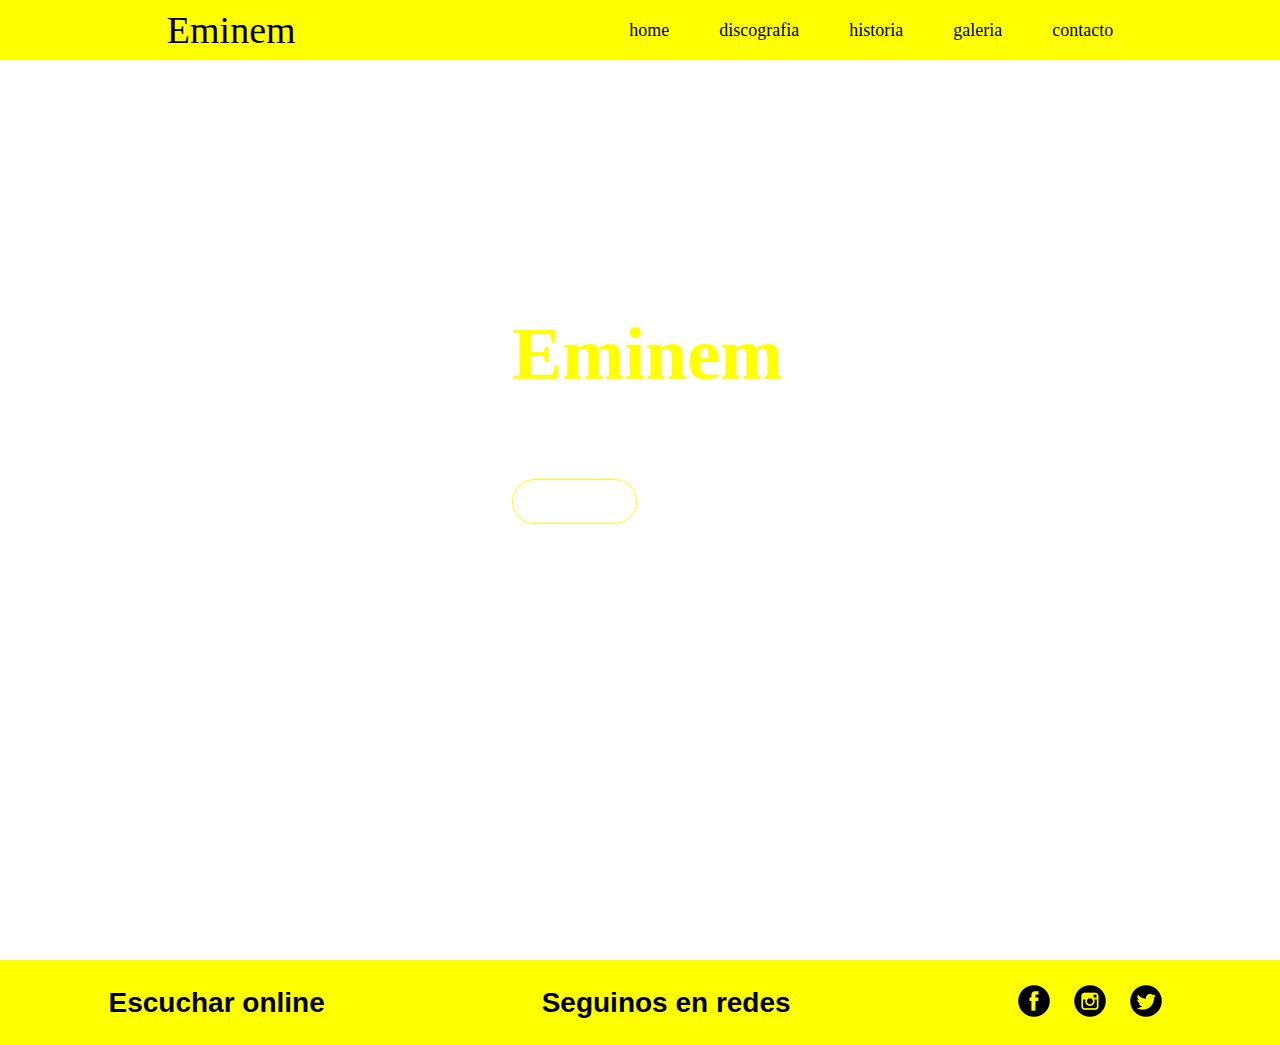
<file: index.html>
<!DOCTYPE html>
<html lang="en">
<head>
    <meta charset="UTF-8">
    <meta http-equiv="X-UA-Compatible" content="IE=edge">
    <meta name="viewport" content="width=device-width, initial-scale=1.0">
    <title>Document</title>
    <link rel="stylesheet" href="assets/css/style.css">
</head>
<body>
    <header>
    <nav>
      <a href="index.html" class="logo">Eminem</a>
      <ul>
         <li> <a href="index.html">home</a></li>
         <li> <a href="./assets/views/discografia.html">discografia</a></li>
         <li> <a href="./assets/views/historia.html">historia</a></li>
         <li> <a href="./assets/views/galeria.html">galeria</a></li>
         <li> <a href="./assets/views/contacto.html">contacto</a></li>
      </ul>
    </nav>
    
    </header>

        <main class="eminem">
            <div class="contenido__info">
                <h3>artist</h3>
                <h1>Eminem</h1>
                <p>"Si tuvieses una oportunidad para conseguir 
                    todo lo que siempre haz querido, en un  momento"
                    ¿Lo aprovecharias o lo dejarias pasar?
                    </p>
                    <button class="boton"><a href="assets/views/historia.html" class="buton">Leer mas</a>  </button>
             
                </div>

            </main>
           
           
           <footer class="footer">
            <h2>Escuchar online</h2>
            <h2>Seguinos en redes</h2>
            <picture>
                <img src="assets/images/social_facebook_fb_35.png" alt="facebook">
                <img src="assets/images/social_instagram_3.png" alt="instagram">
                <img src="assets/images/social_Twitter_38.png" alt="twitter">
            </picture>
           
               
        </footer>
        
   
</body>
</html>
</file>
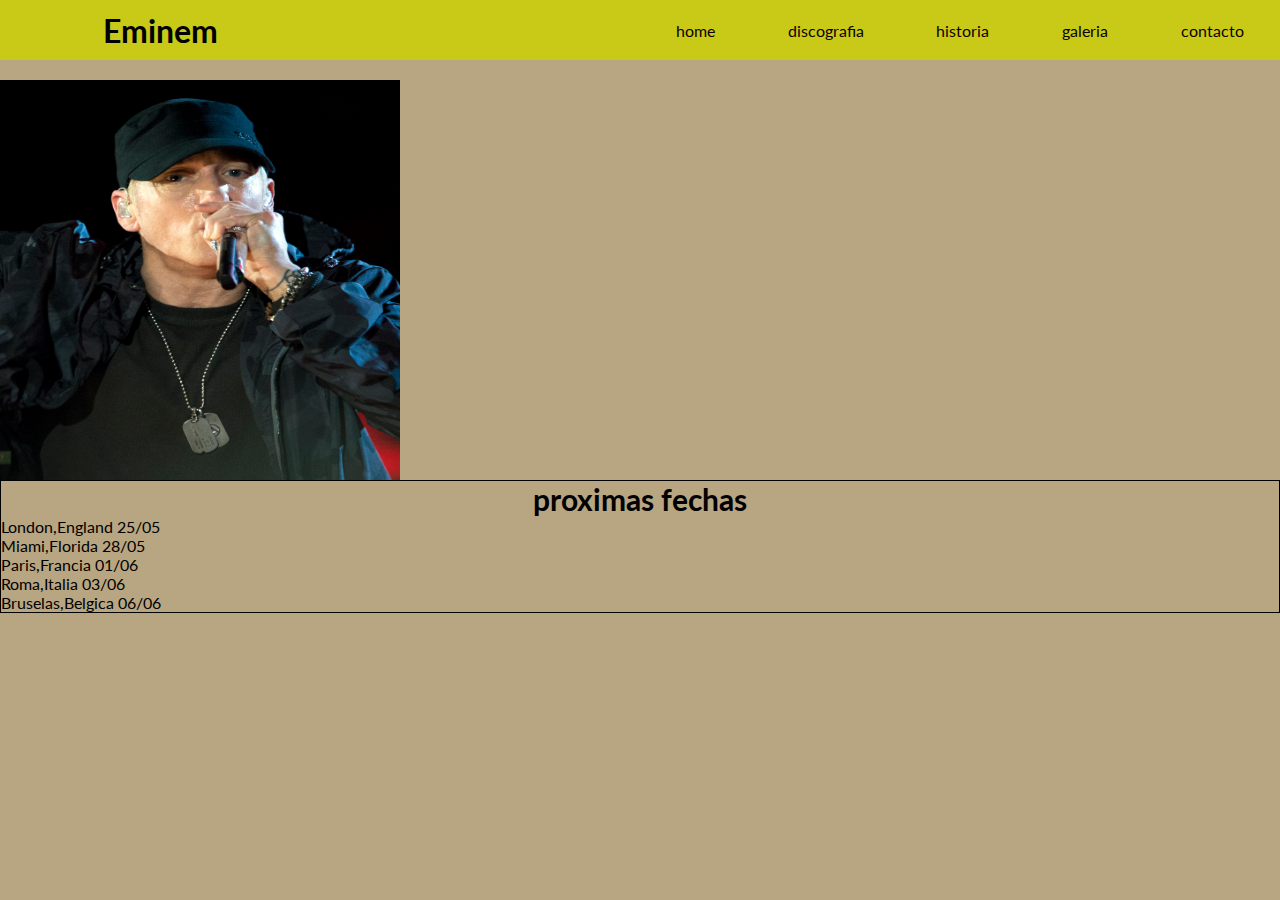
<file: proyecto/index.html>
<!DOCTYPE html>
<html lang="en">
<head>
    <meta charset="UTF-8">
    <meta http-equiv="X-UA-Compatible" content="IE=edge">
    <meta name="viewport" content="width=device-width, initial-scale=1.0">
    <title>eminem</title>
   <link rel="stylesheet" href="css/style.css">
   <link rel="preconnect" href="https://fonts.googleapis.com">
<link rel="preconnect" href="https://fonts.gstatic.com" crossorigin>
<link href="https://fonts.googleapis.com/css2?family=Lato:wght@300&display=swap" rel="stylesheet">

</head>


<body>
    
    <header>
        <nav class="navbar">
            <h1 class="tituloeminem">Eminem</h1>
            <ul class="menu">
               <li> <a href="index.html">home</a></li>
               <li> <a href="html/discografia.html">discografia</a></li>
                <li> <a href="html/historia.html">historia</a></li>
                <li> <a href="html/galeria.html">galeria</a></li>
                <li> <a href="html/contacto.html">contacto</a></li>
                
            </ul>
        </nav>
    </header>
<main>
    <div class="contenedor-foto">
         <img src="fotos/Eminem_-_Concert_for_Valor_in_Washington,_D.C._Nov._11,_2014_(2)_(cropped).jpg" alt="">
    </div>
   
<aside>
   
    <div class="contenedor-aside">


        <div>
            <h2 class="fechas">proximas fechas</h2> 
   <ul>
    <li class="li-item">London,England 25/05 </li>
    <li class="li-item">Miami,Florida 28/05 </li>
    <li class="li-item">Paris,Francia 01/06</li>
    <li class="li-item">Roma,Italia 03/06</li>
    <li class="li-item">Bruselas,Belgica 06/06</li>
</ul>
        </div>

   </div>


</aside>
</main>
<footer>
   
</footer>
    </body>
</html>
</file>
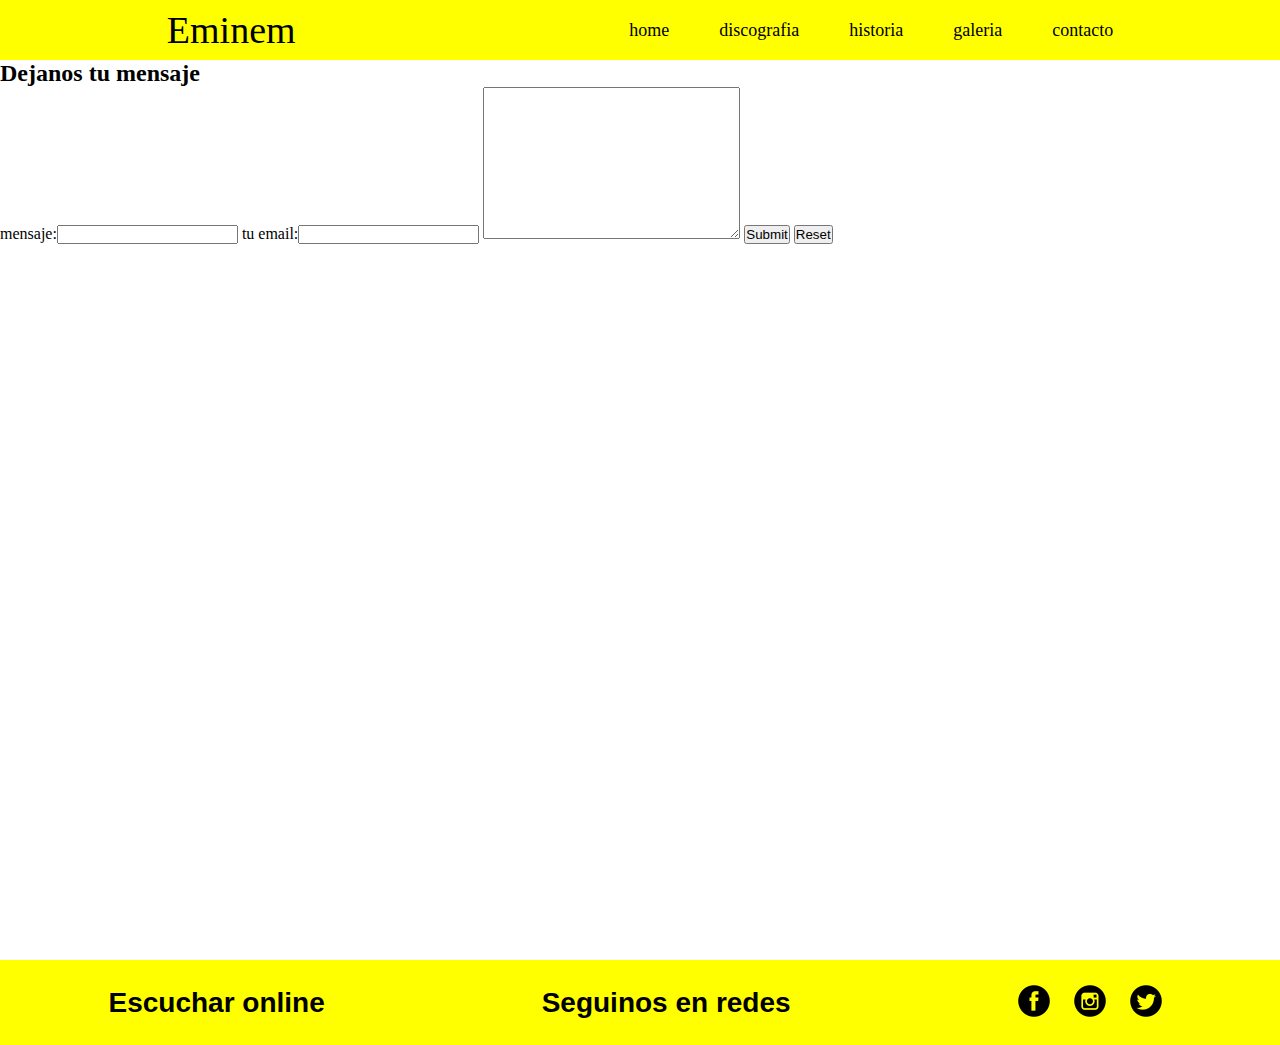
<file: assets/views/contacto.html>
<!DOCTYPE html>
<html lang="en">
<head>
    <meta charset="UTF-8">
    <meta http-equiv="X-UA-Compatible" content="IE=edge">
    <meta name="viewport" content="width=device-width, initial-scale=1.0">
    <title>Document</title>
    <link rel="stylesheet" href="../css/style.css">
</head>
<body>
    <header>
        <nav>
            <a href="../../index.html" class="logo">Eminem</a>
            <ul>
                <li> <a href="../../index.html">home</a></li>
                <li> <a href="discografia.html">discografia</a></li>
                <li> <a href="historia.html">historia</a></li>
                <li> <a href="galeria.html">galeria</a></li>
                <li> <a href="contacto.html">contacto</a></li>
            </ul>
        </nav>
    </header>
    
    <main class="contacto">
        <h2>Dejanos tu mensaje</h2>
        <form> 
            <label for="mensaje">mensaje:<input type="text"id="mensaje"> </label>
            <label for="email">tu email:<input type="email" id="email"> </label> 
            <textarea name="" id="" cols="30" rows="10"></textarea>
            <input type="submit">
            <input type="reset">
        
        
        </form>
    
    
    </main>

    <footer class="footer">
        <h2>Escuchar online</h2>
        <h2>Seguinos en redes</h2>
        <picture>
            <img src="../images/social_facebook_fb_35.png" alt="facebook">
            <img src="../images/social_instagram_3.png" alt="instagram">
            <img src="../images/social_Twitter_38.png" alt="twitter">
        </picture>
       
           
    </footer>

</body>
</html>
</file>
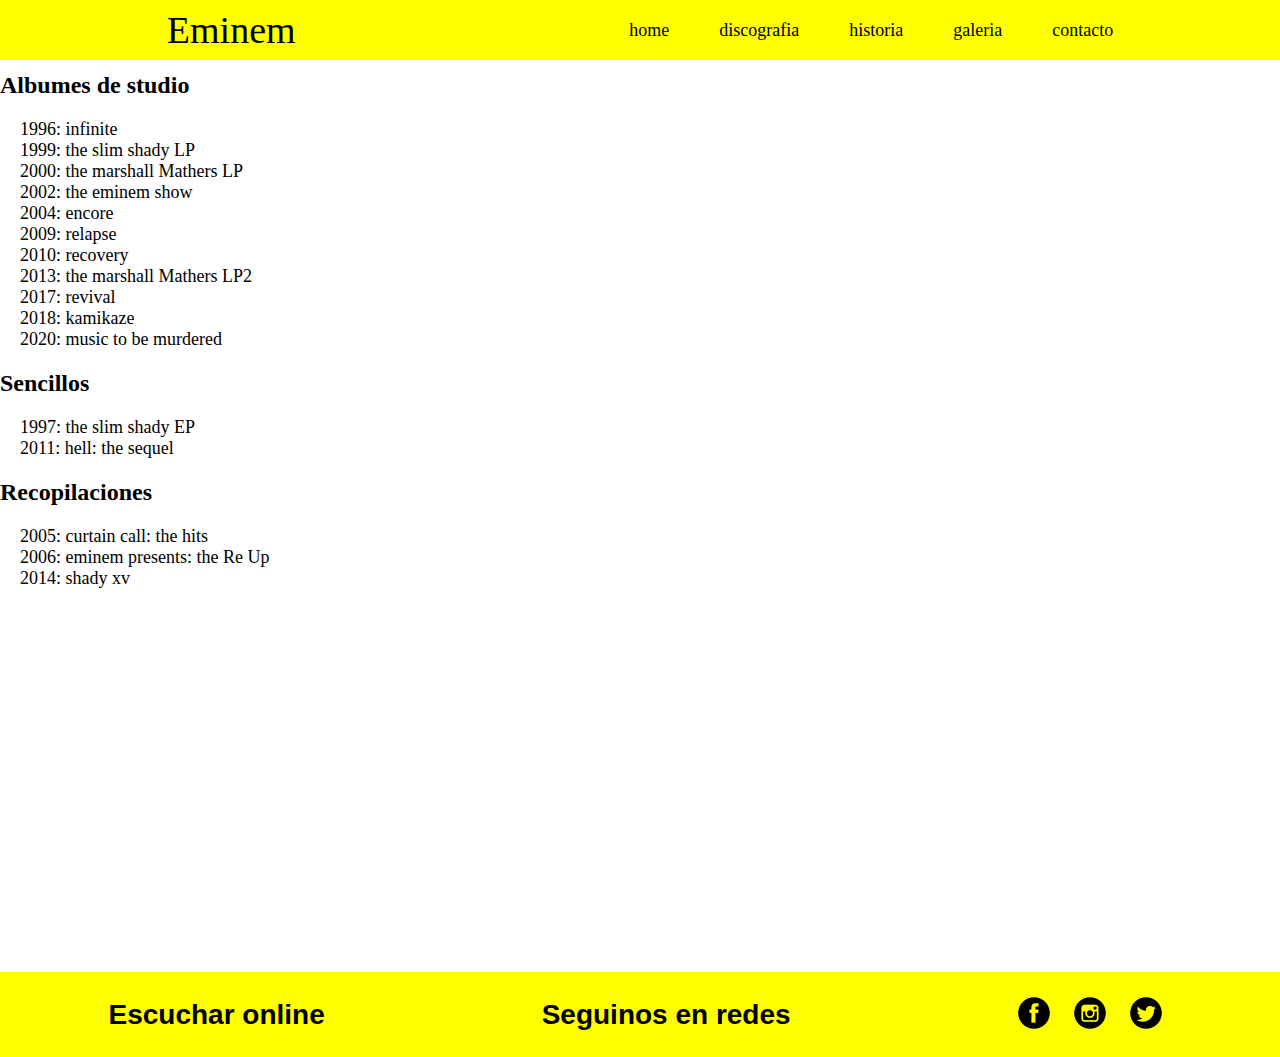
<file: assets/views/discografia.html>
<!DOCTYPE html>
<html lang="en">
<head>
    <meta charset="UTF-8">
    <meta http-equiv="X-UA-Compatible" content="IE=edge">
    <meta name="viewport" content="width=device-width, initial-scale=1.0">
    <title>Document</title>
    <link rel="stylesheet" href="../css/style.css">
</head>
<body>
    <header>
        <nav>
            <a href="../../index.html" class="logo">Eminem</a>
            <ul>
                <li> <a href="../../index.html">home</a></li>
                <li> <a href="discografia.html">discografia</a></li>
                <li> <a href="historia.html">historia</a></li>
                <li> <a href="galeria.html">galeria</a></li>
                <li> <a href="contacto.html">contacto</a></li>
            </ul>
        </nav>
    </header>

    <main class="discografia">

        <section class="album">
            <h2>Albumes de studio</h2>
            <ul class="lista_discografia">
                <li>1996: infinite</li>
                <li>1999: the slim shady LP</li>
                <li>2000: the marshall Mathers LP</li>
                <li>2002: the eminem show</li>
                <li>2004: encore</li>
                <li>2009: relapse</li>
                <li>2010: recovery</li>
                <li>2013: the marshall Mathers LP2</li>
                <li>2017: revival</li>
                <li>2018: kamikaze</li>
                <li>2020: music to be murdered</li>
            </ul>
       </section>
           
       <section>
           <h2>Sencillos</h2>
          <ul class="lista_discografia">
              <li>1997: the slim shady EP</li>
              <li>2011: hell: the sequel</li>
          </ul>
       </section>
       
       <section>
           <h2>Recopilaciones</h2>
           <ul class="lista_discografia">
               <li>2005: curtain call: the hits</li>
               <li>2006: eminem presents: the Re Up</li>
               <li>2014: shady xv</li>
           </ul>
       </section>
       </main>
        
       <footer class="footer">
        <h2>Escuchar online</h2>
        <h2>Seguinos en redes</h2>
        <picture>
            <img src="../images/social_facebook_fb_35.png" alt="facebook">
            <img src="../images/social_instagram_3.png" alt="instagram">
            <img src="../images/social_Twitter_38.png" alt="twitter">
        </picture>
       
           
    </footer>




</body>
</html>
</file>
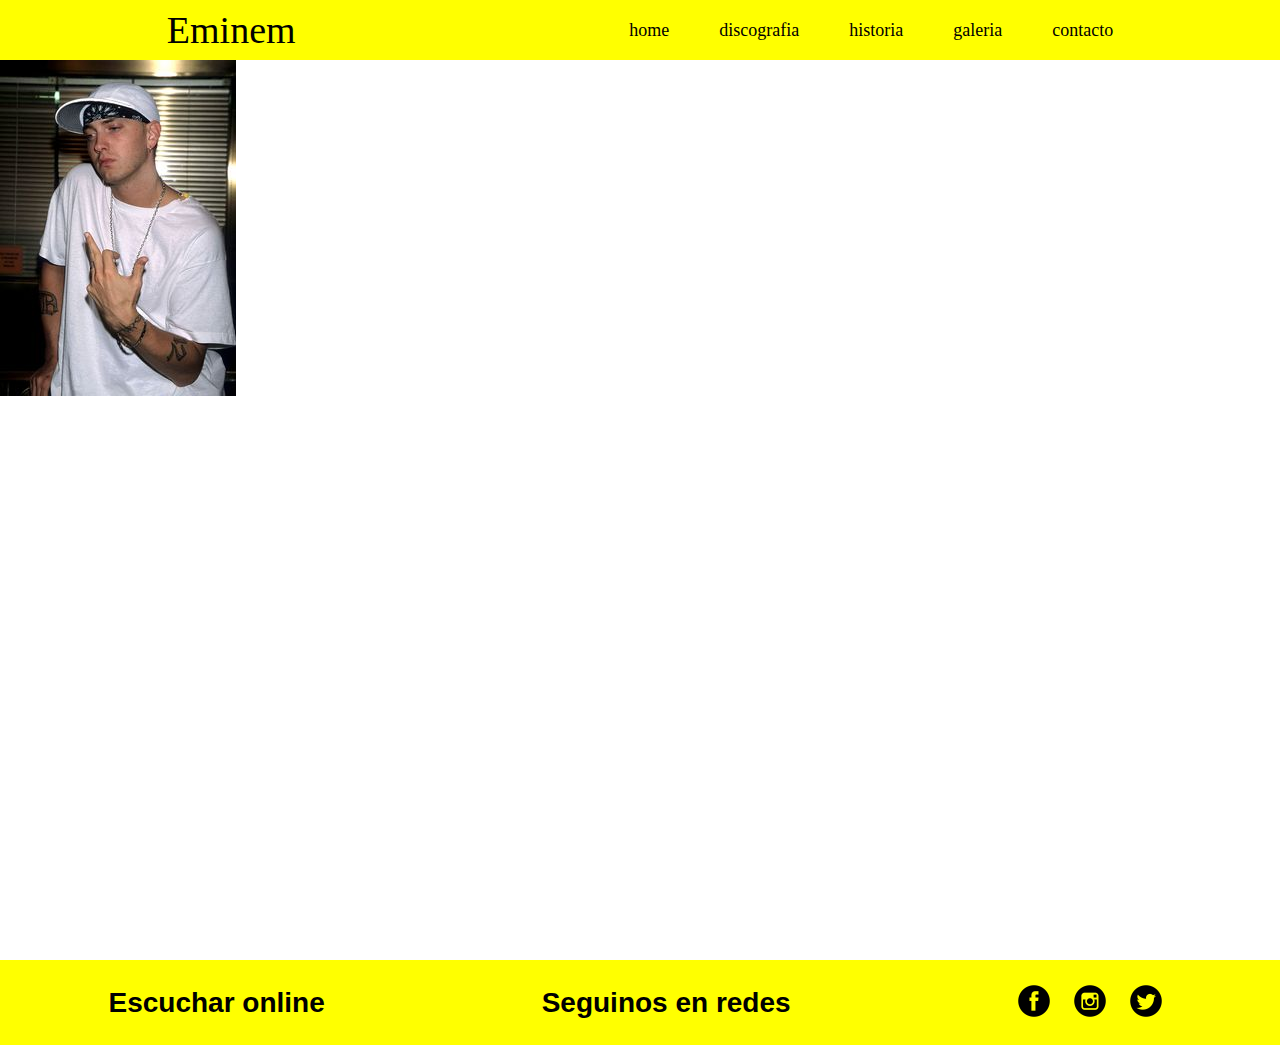
<file: assets/views/galeria.html>
<!DOCTYPE html>
<html lang="en">
<head>
    <meta charset="UTF-8">
    <meta http-equiv="X-UA-Compatible" content="IE=edge">
    <meta name="viewport" content="width=device-width, initial-scale=1.0">
    <title>Document</title>
    <link rel="stylesheet" href="../css/style.css">
</head>
<body>
    <header>
        <nav>
            <a href="../../index.html" class="logo">Eminem</a>
            <ul>
                <li> <a href="../../index.html">home</a></li>
                <li> <a href="discografia.html">discografia</a></li>
                <li> <a href="historia.html">historia</a></li>
                <li> <a href="galeria.html">galeria</a></li>
                <li> <a href="contacto.html">contacto</a></li>
            </ul>
        </nav>
    </header>
    
    <main class="galeria">
        <div class="contenedor-galeria">

            <picture>
                 <img src="../images/eminem galeria1.jpg" alt="foto de galeria1">
              </picture>
            </div>
              
     
     
     
     </main>

     <footer class="footer">
        <h2>Escuchar online</h2>
        <h2>Seguinos en redes</h2>
        <picture>
            <img src="../images/social_facebook_fb_35.png" alt="facebook">
            <img src="../images/social_instagram_3.png" alt="instagram">
            <img src="../images/social_Twitter_38.png" alt="twitter">
        </picture>
       
           
    </footer>





</body>
</html>
</file>
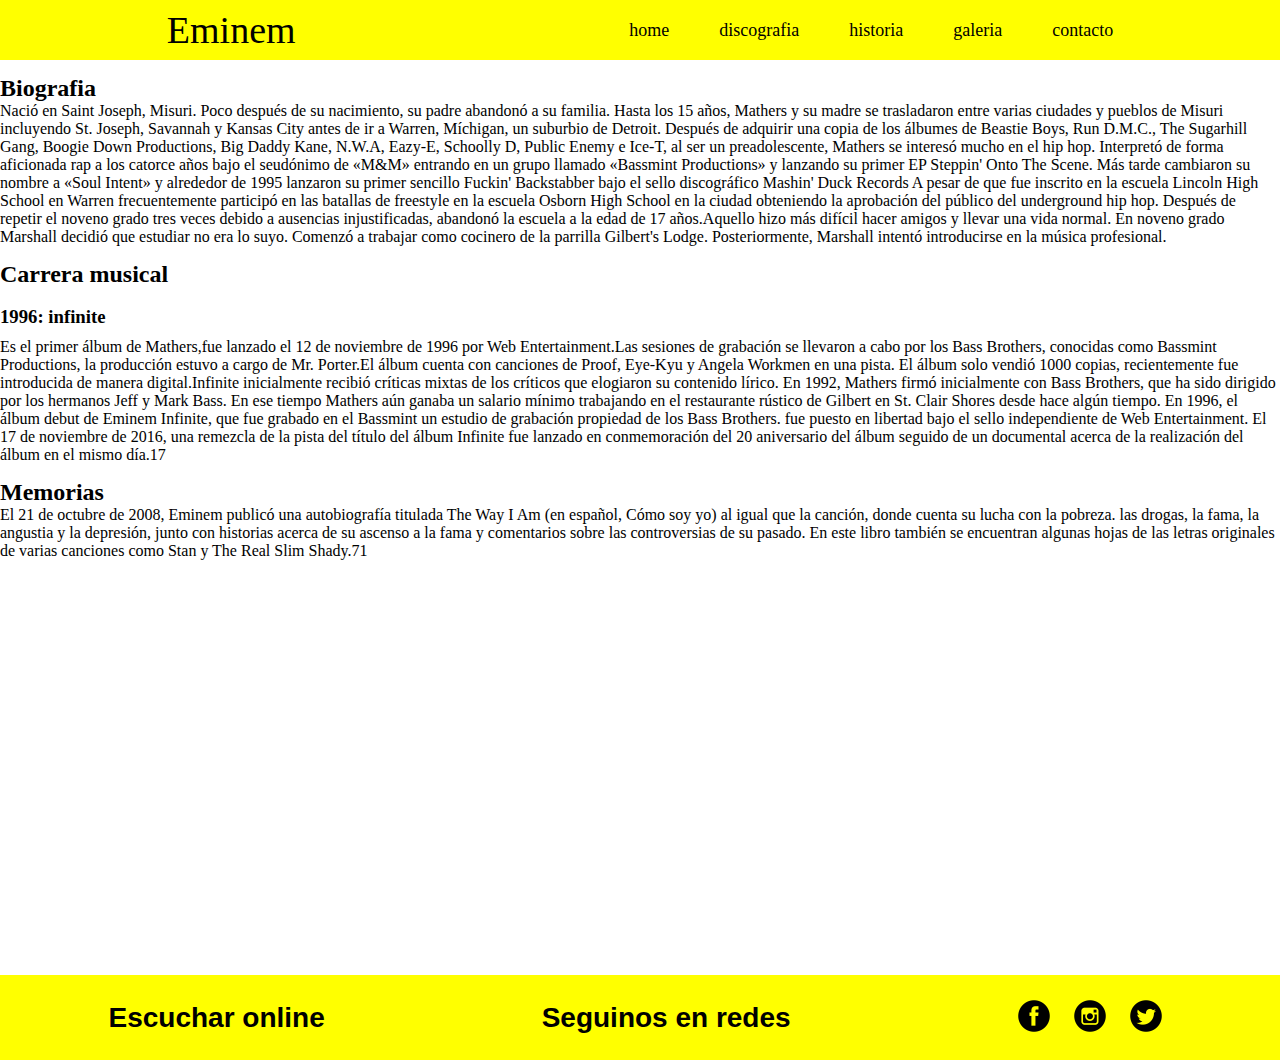
<file: assets/views/historia.html>
<!DOCTYPE html>
<html lang="en">
<head>
    <meta charset="UTF-8">
    <meta http-equiv="X-UA-Compatible" content="IE=edge">
    <meta name="viewport" content="width=device-width, initial-scale=1.0">
    <title>Document</title>
    <link rel="stylesheet" href="../css/style.css">
</head>
<body>
    <header>
        <nav>
            <a href="../../index.html" class="logo">Eminem</a>
            <ul>
                <li> <a href="../../index.html">home</a></li>
                <li> <a href="discografia.html">discografia</a></li>
                <li> <a href="historia.html">historia</a></li>
                <li> <a href="galeria.html">galeria</a></li>
                <li> <a href="contacto.html">contacto</a></li>
            </ul>
        </nav>
    </header>

    <main class="historia"> 
        <section class="primera">
           <h2>Biografia</h2>
      <p>Nació en Saint Joseph, Misuri. Poco después de su nacimiento, su padre abandonó
       a su familia. Hasta los 15 años, Mathers y su madre se trasladaron entre varias
       ciudades y pueblos de Misuri incluyendo St. Joseph, Savannah y Kansas City
      ​ antes de ir a Warren, Míchigan, un suburbio de Detroit. Después de adquirir una
       copia de los álbumes de Beastie Boys, Run D.M.C., The Sugarhill Gang, Boogie Down
       Productions, Big Daddy Kane, N.W.A, Eazy-E, Schoolly D, Public Enemy e Ice-T, al 
       ser un preadolescente, Mathers se interesó mucho en el hip hop. 
       Interpretó de forma aficionada rap a los catorce años bajo el seudónimo de «M&M»
       entrando en un grupo llamado «Bassmint Productions» y lanzando su primer EP
       Steppin' Onto The Scene. Más tarde cambiaron su nombre a «Soul Intent» y alrededor
       de 1995 lanzaron su primer sencillo Fuckin' Backstabber bajo el sello discográfico 
       Mashin' Duck Records​ A pesar de que fue inscrito en la escuela Lincoln High School
       en Warren frecuentemente participó en las batallas de freestyle
       en la escuela Osborn High School en la ciudad obteniendo la aprobación del público
       del underground hip hop. Después de repetir el noveno grado tres veces debido
       a ausencias injustificadas, abandonó la escuela a la edad de 17 años.Aquello 
       hizo más difícil hacer amigos y llevar una vida normal. En noveno grado
       Marshall decidió que estudiar no era lo suyo. 
       Comenzó a trabajar como cocinero de la parrilla Gilbert's Lodge. 
       Posteriormente, Marshall intentó introducirse en la música profesional.
      
      </p>
        </section>
      
        <section class="segunda"> 
            <h2>Carrera musical</h2>
            <h3>1996: infinite</h3>
            <p> Es el primer álbum de Mathers,fue lanzado el 12 de noviembre de 1996 
                por Web Entertainment.Las sesiones de grabación se llevaron a cabo por
                los Bass Brothers, conocidas como Bassmint Productions, 
                la producción estuvo a cargo de Mr. Porter.El álbum cuenta con canciones
                de Proof, Eye-Kyu y Angela Workmen en una pista. 
                El álbum solo vendió 1000 copias,
                recientemente fue introducida de manera digital.Infinite inicialmente
                recibió críticas mixtas de los críticos que elogiaron su contenido lírico.
                En 1992, Mathers firmó inicialmente con Bass Brothers, que ha sido dirigido
                por los hermanos Jeff y Mark Bass. 
                En ese tiempo Mathers aún ganaba un salario mínimo 
                trabajando en el restaurante rústico de Gilbert en St. Clair Shores 
                desde hace algún tiempo. 
                En 1996, el álbum debut de Eminem Infinite, que fue grabado en el Bassmint
                un estudio de grabación propiedad de los Bass Brothers.
                fue puesto en libertad bajo el sello independiente de Web Entertainment.
                El 17 de noviembre de 2016, una remezcla de la pista del título del álbum
                Infinite fue lanzado en conmemoración del 20 aniversario del álbum
                seguido de un documental acerca de la realización del álbum 
                en el mismo día.17​</p>
        </section>
      
        <section class="tercera">
            <h2>Memorias</h2>
            <p>El 21 de octubre de 2008, Eminem publicó una autobiografía titulada
               The Way I Am (en español, Cómo soy yo)
               al igual que la canción, donde cuenta su lucha con la pobreza. 
               las drogas, la fama, la angustia y la depresión, junto con historias
               acerca de su ascenso a la fama y comentarios sobre las controversias de su
               pasado. En este libro también se encuentran algunas hojas
               de las letras originales de varias canciones
               como Stan y The Real Slim Shady.71​</p>
        </section>
      
      </main>

      <footer class="footer">
        <h2>Escuchar online</h2>
        <h2>Seguinos en redes</h2>
        <picture>
            <img src="../images/social_facebook_fb_35.png" alt="facebook">
            <img src="../images/social_instagram_3.png" alt="instagram">
            <img src="../images/social_Twitter_38.png" alt="twitter">
        </picture>
       
           
    </footer>














</body>
</html>
</file>
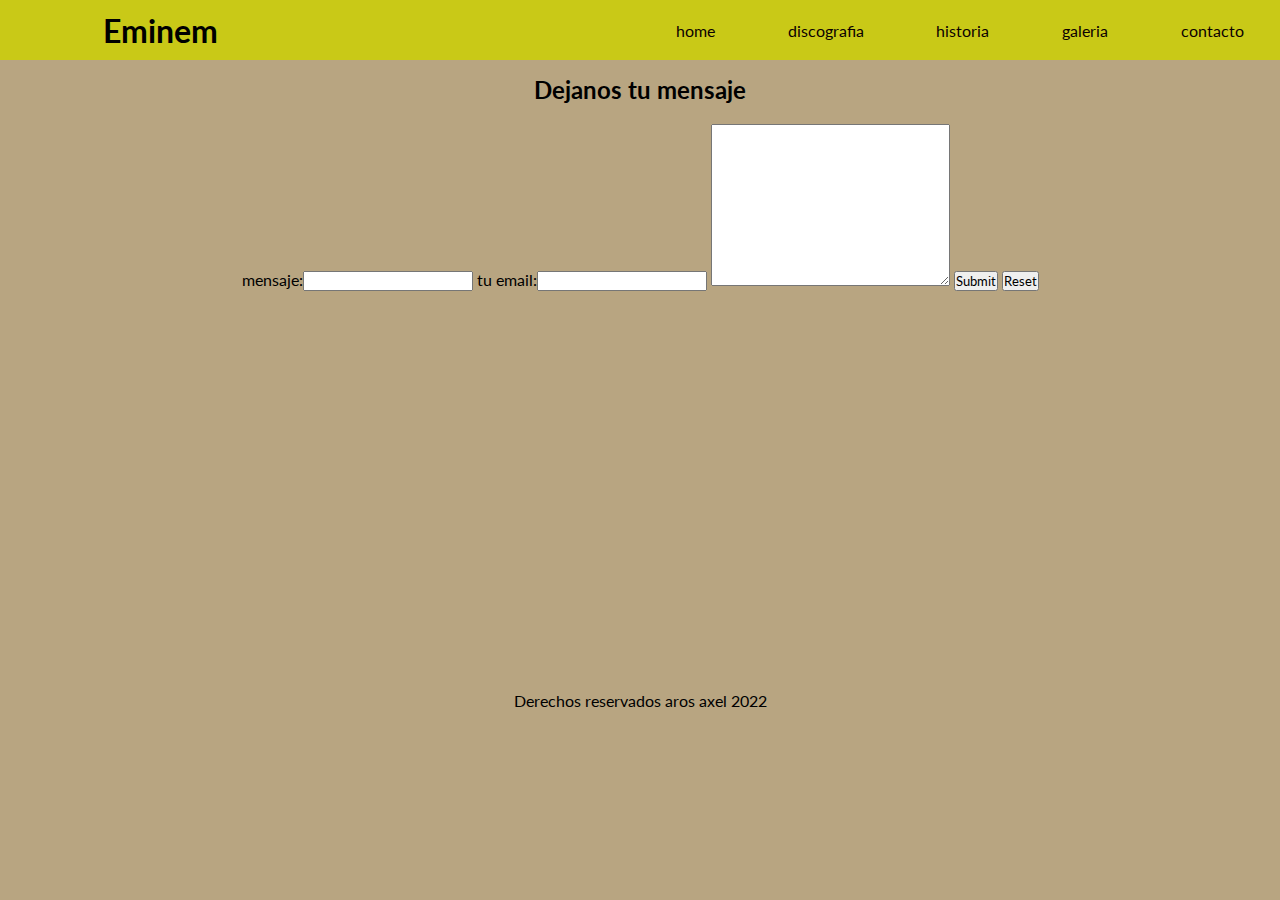
<file: proyecto/html/contacto.html>
<!DOCTYPE html>
<html lang="en">
<head>
    <meta charset="UTF-8">
    <meta http-equiv="X-UA-Compatible" content="IE=edge">
    <meta name="viewport" content="width=device-width, initial-scale=1.0">
    <title>Document</title>
    <link rel="stylesheet" href="../css/style.css">
    <link rel="preconnect" href="https://fonts.googleapis.com">
    <link rel="preconnect" href="https://fonts.gstatic.com" crossorigin>
    <link href="https://fonts.googleapis.com/css2?family=Lato:wght@300&display=swap" rel="stylesheet">
</head>


<body>
    <header>
        <nav class="navbar">
            <h1>Eminem</h1>
            <ul class="menu">
               <li> <a href="../index.html">home</a></li>
               <li> <a href="discografia.html">discografia</a></li>
                <li> <a href="historia.html">historia</a></li>
                <li> <a href="galeria.html">galeria</a></li>
                <li> <a href="contacto.html">contacto</a></li>
                
            </ul>
        </nav>
    </header>
        <main>
    <h2 class="contacto">Dejanos tu mensaje</h2>
    <form class="formularios"> 
        <label for="mensaje">mensaje:<input type="text"id="mensaje"> </label>
        <label for="email">tu email:<input type="email" id="email"> </label> 
        <textarea name="" id="" cols="30" rows="10"></textarea>
        <input type="submit">
        <input type="reset">
    
    
    </form>


</main>
<footer class="contacto__pie">
    <p>Derechos reservados aros axel 2022</p>
</footer>
</body>
</html>
</file>
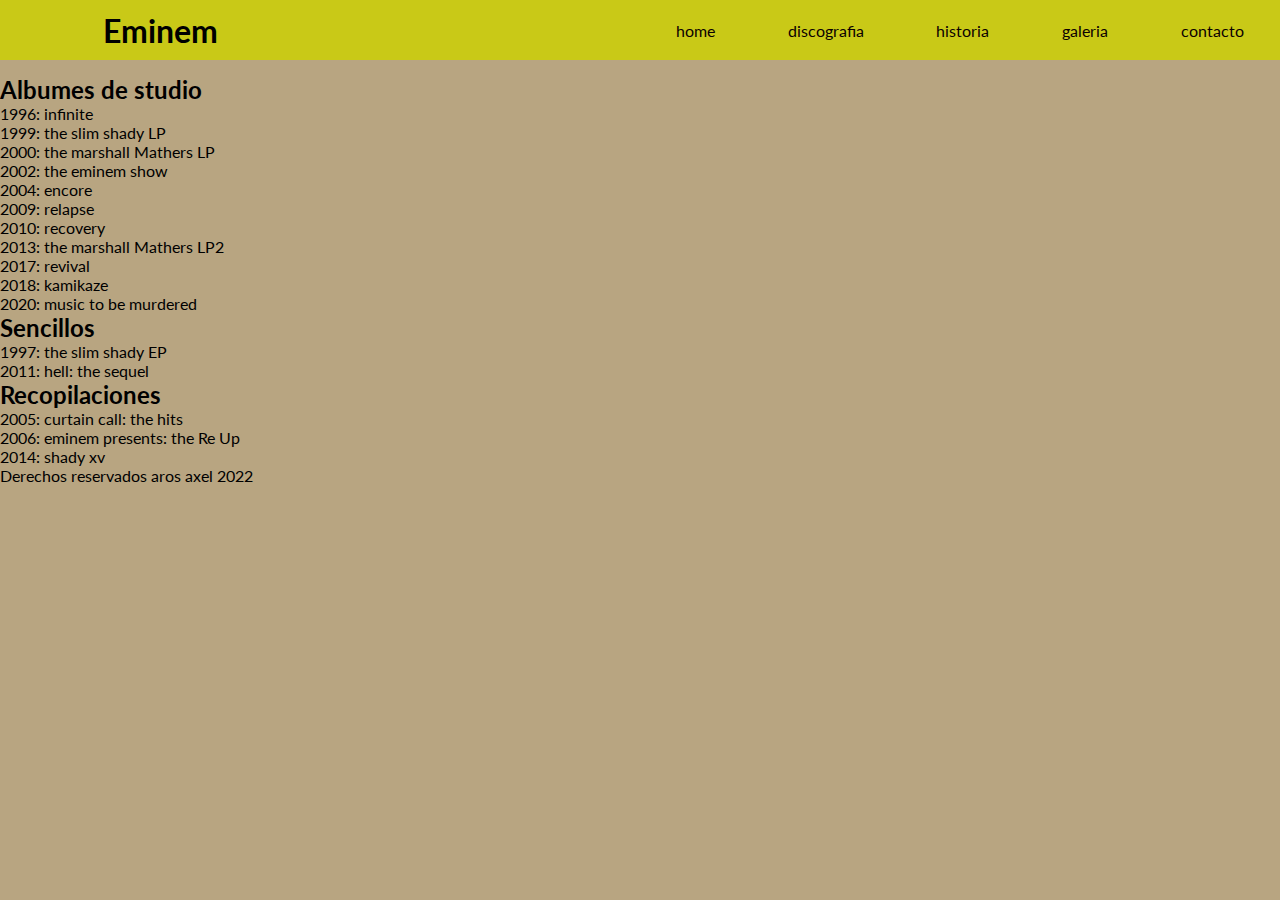
<file: proyecto/html/discografia.html>
<!DOCTYPE html>
<html lang="en">
<head>
    <meta charset="UTF-8">
    <meta http-equiv="X-UA-Compatible" content="IE=edge">
    <meta name="viewport" content="width=device-width, initial-scale=1.0">
    <title>Document</title>
    <link rel="stylesheet" href="../css/style.css">
    <link rel="preconnect" href="https://fonts.googleapis.com">
    <link rel="preconnect" href="https://fonts.gstatic.com" crossorigin>
    <link href="https://fonts.googleapis.com/css2?family=Lato:wght@300&display=swap" rel="stylesheet">
</head>


<body>
    <header>
        <nav class="navbar">
            <h1>Eminem</h1>
            <ul class="menu">
               <li> <a href="../index.html">home</a></li>
               <li> <a href="discografia.html">discografia</a></li>
                <li> <a href="historia.html">historia</a></li>
                <li> <a href="galeria.html">galeria</a></li>
                <li> <a href="contacto.html">contacto</a></li>
                
            </ul>
        </nav>
    </header>
<main>

 <section>
     <h2 class="discografia__album">Albumes de studio</h2>
     <ul>
         <li>1996: infinite</li>
         <li>1999: the slim shady LP</li>
         <li>2000: the marshall Mathers LP</li>
         <li>2002: the eminem show</li>
         <li>2004: encore</li>
         <li>2009: relapse</li>
         <li>2010: recovery</li>
         <li>2013: the marshall Mathers LP2</li>
         <li>2017: revival</li>
         <li>2018: kamikaze</li>
         <li>2020: music to be murdered</li>
     </ul>
</section>
    
<section>
    <h2>Sencillos</h2>
   <ul>
       <li>1997: the slim shady EP</li>
       <li>2011: hell: the sequel</li>
   </ul>
</section>

<section>
    <h2>Recopilaciones</h2>
    <ul>
        <li>2005: curtain call: the hits</li>
        <li>2006: eminem presents: the Re Up</li>
        <li>2014: shady xv</li>
    </ul>
</section>
</main>
<footer>
    <p>Derechos reservados aros axel 2022</p>
</footer>
</body>
</html>
</file>
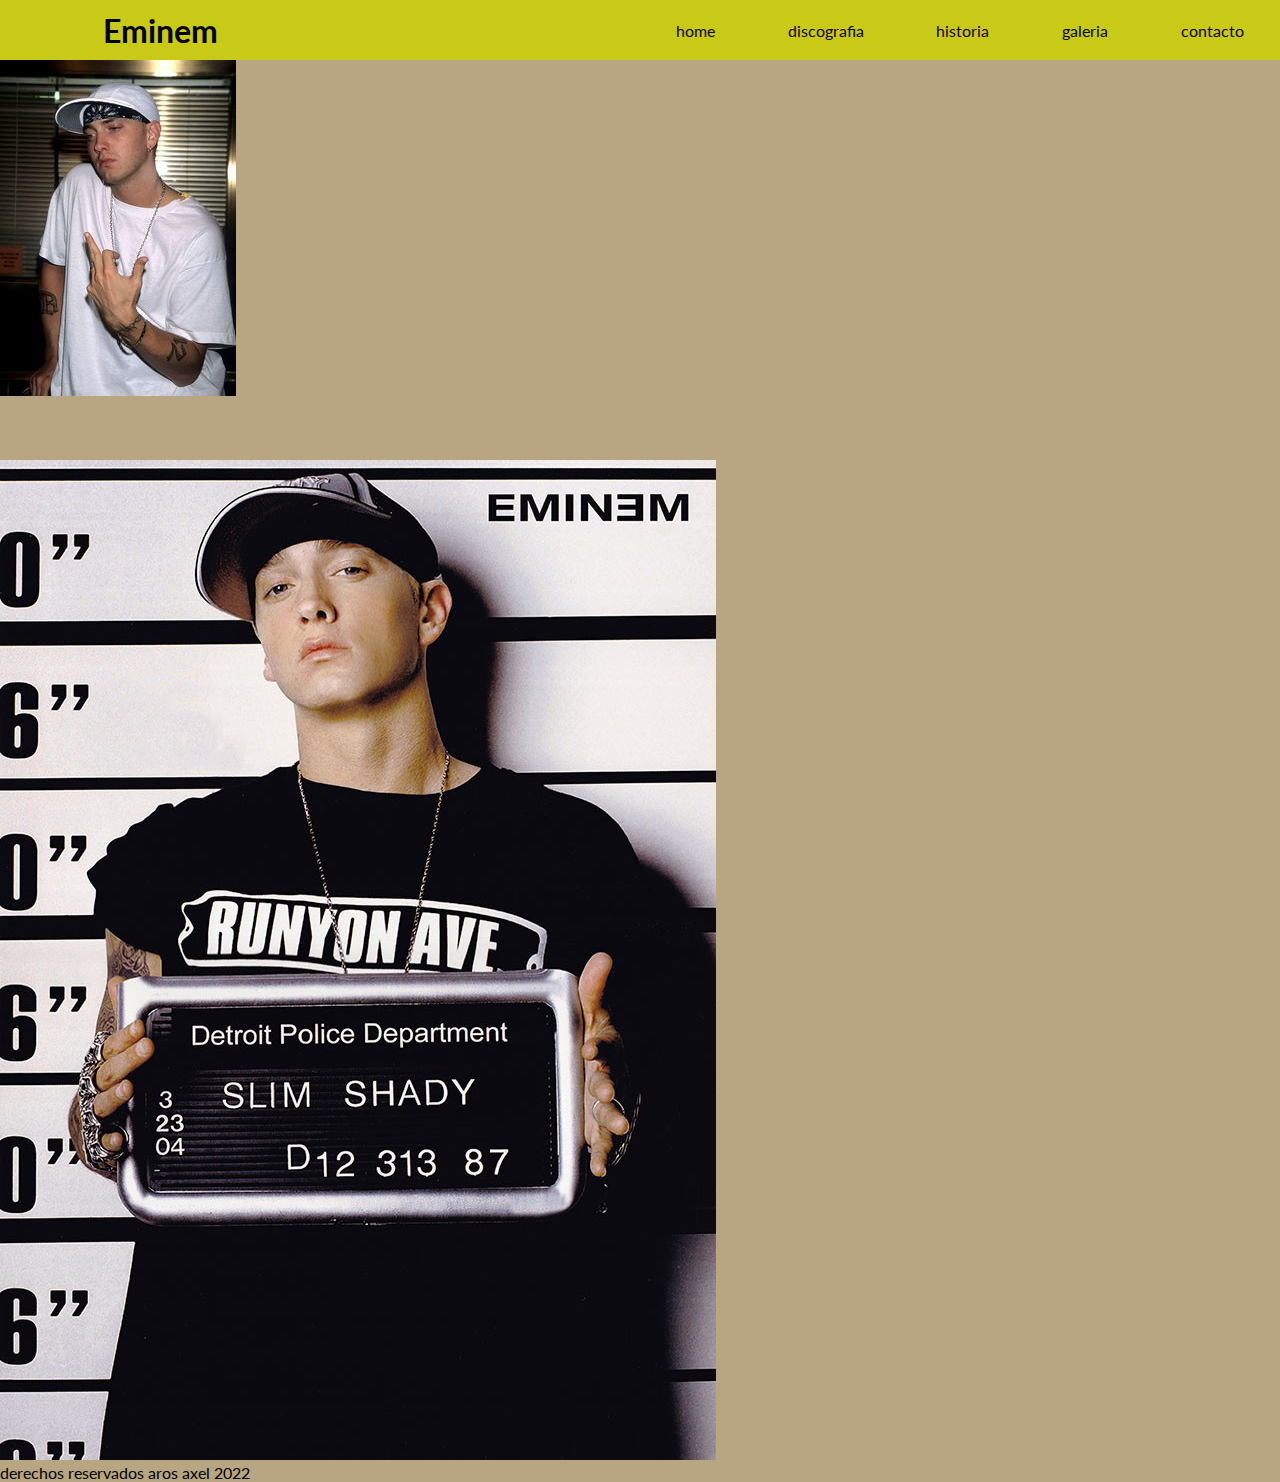
<file: proyecto/html/galeria.html>
<!DOCTYPE html>
<html lang="en">
<head>
    <meta charset="UTF-8">
    <meta http-equiv="X-UA-Compatible" content="IE=edge">
    <meta name="viewport" content="width=device-width, initial-scale=1.0">
    <title>Document</title>
    <link rel="stylesheet" href="../css/style.css">
    <link rel="preconnect" href="https://fonts.googleapis.com">
    <link rel="preconnect" href="https://fonts.gstatic.com" crossorigin>
    <link href="https://fonts.googleapis.com/css2?family=Lato:wght@300&display=swap" rel="stylesheet">
</head>


<body>
    <header>
        <nav class="navbar">
            <h1>Eminem</h1>
            <ul class="menu">
               <li> <a href="../index.html">home</a></li>
               <li> <a href="discografia.html">discografia</a></li>
                <li> <a href="historia.html">historia</a></li>
                <li> <a href="galeria.html">galeria</a></li>
                <li> <a href="contacto.html">contacto</a></li>
                
            </ul>
        </nav>
    </header>
<main>
   <div class="contenedor-galeria">

  <picture>
       <img src="../fotos/eminem galeria1.jpg" alt="fotos de la galeria1">
    </picture>
  </div>
    
  <picture class="foto2">
        <img src="../fotos/eminem galeria2.jpg" alt="fotos de la galeria2">
    </picture>




</main>
<footer>
    <p>derechos reservados aros axel 2022</p>
</footer>

</body>
</html>
</file>
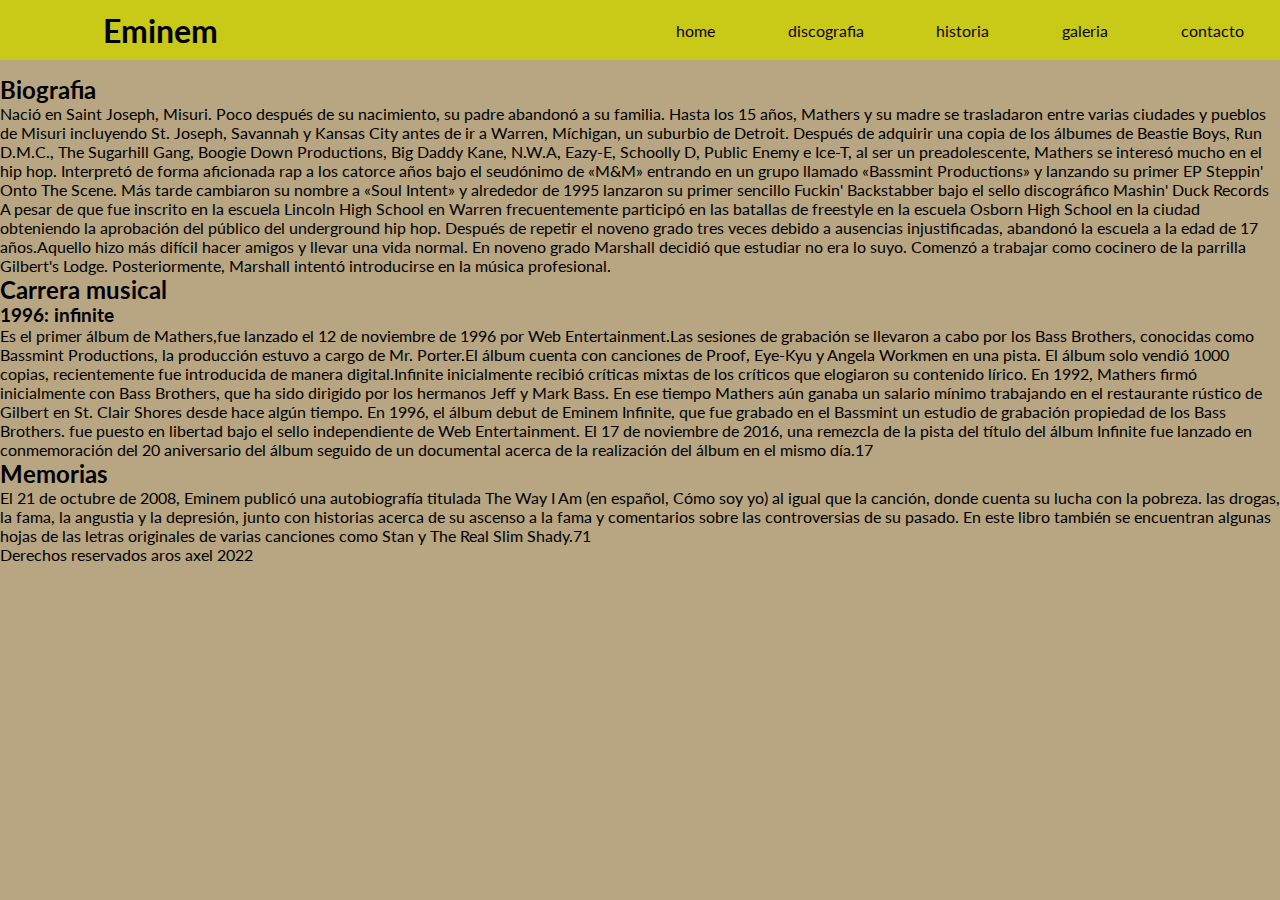
<file: proyecto/html/historia.html>
<!DOCTYPE html>
<html lang="en">
<head>
    <meta charset="UTF-8">
    <meta http-equiv="X-UA-Compatible" content="IE=edge">
    <meta name="viewport" content="width=device-width, initial-scale=1.0">
    <title>Document</title>
    <link rel="stylesheet" href="../css/style.css">
    <link rel="preconnect" href="https://fonts.googleapis.com">
    <link rel="preconnect" href="https://fonts.gstatic.com" crossorigin>
    <link href="https://fonts.googleapis.com/css2?family=Lato:wght@300&display=swap" rel="stylesheet">
</head>


<body>
  <header>
    <nav class="navbar">
      <h1>Eminem</h1>
        <ul class="menu">
           <li> <a href="../index.html">home</a></li>
           <li> <a href="discografia.html">discografia</a></li>
            <li> <a href="historia.html">historia</a></li>
            <li> <a href="galeria.html">galeria</a></li>
            <li> <a href="contacto.html">contacto</a></li>
            
        </ul>
    </nav>
  </header>
<main> 
  <section class="class1">
     <h2>Biografia</h2>
<p>Nació en Saint Joseph, Misuri. Poco después de su nacimiento, su padre abandonó
 a su familia. Hasta los 15 años, Mathers y su madre se trasladaron entre varias
 ciudades y pueblos de Misuri incluyendo St. Joseph, Savannah y Kansas City
​ antes de ir a Warren, Míchigan, un suburbio de Detroit. Después de adquirir una
 copia de los álbumes de Beastie Boys, Run D.M.C., The Sugarhill Gang, Boogie Down
 Productions, Big Daddy Kane, N.W.A, Eazy-E, Schoolly D, Public Enemy e Ice-T, al 
 ser un preadolescente, Mathers se interesó mucho en el hip hop. 
 Interpretó de forma aficionada rap a los catorce años bajo el seudónimo de «M&M»
 entrando en un grupo llamado «Bassmint Productions» y lanzando su primer EP
 Steppin' Onto The Scene. Más tarde cambiaron su nombre a «Soul Intent» y alrededor
 de 1995 lanzaron su primer sencillo Fuckin' Backstabber bajo el sello discográfico 
 Mashin' Duck Records​ A pesar de que fue inscrito en la escuela Lincoln High School
 en Warren frecuentemente participó en las batallas de freestyle
 en la escuela Osborn High School en la ciudad obteniendo la aprobación del público
 del underground hip hop. Después de repetir el noveno grado tres veces debido
 a ausencias injustificadas, abandonó la escuela a la edad de 17 años.Aquello 
 hizo más difícil hacer amigos y llevar una vida normal. En noveno grado
 Marshall decidió que estudiar no era lo suyo. 
 Comenzó a trabajar como cocinero de la parrilla Gilbert's Lodge. 
 Posteriormente, Marshall intentó introducirse en la música profesional.

</p>
  </section>

  <section> 
      <h2>Carrera musical</h2>
      <h3>1996: infinite</h3>
      <p> Es el primer álbum de Mathers,fue lanzado el 12 de noviembre de 1996 
          por Web Entertainment.Las sesiones de grabación se llevaron a cabo por
          los Bass Brothers, conocidas como Bassmint Productions, 
          la producción estuvo a cargo de Mr. Porter.El álbum cuenta con canciones
          de Proof, Eye-Kyu y Angela Workmen en una pista. 
          El álbum solo vendió 1000 copias,
          recientemente fue introducida de manera digital.Infinite inicialmente
          recibió críticas mixtas de los críticos que elogiaron su contenido lírico.
          En 1992, Mathers firmó inicialmente con Bass Brothers, que ha sido dirigido
          por los hermanos Jeff y Mark Bass. 
          En ese tiempo Mathers aún ganaba un salario mínimo 
          trabajando en el restaurante rústico de Gilbert en St. Clair Shores 
          desde hace algún tiempo. 
          En 1996, el álbum debut de Eminem Infinite, que fue grabado en el Bassmint
          un estudio de grabación propiedad de los Bass Brothers.
          fue puesto en libertad bajo el sello independiente de Web Entertainment.
          El 17 de noviembre de 2016, una remezcla de la pista del título del álbum
          Infinite fue lanzado en conmemoración del 20 aniversario del álbum
          seguido de un documental acerca de la realización del álbum 
          en el mismo día.17​</p>
  </section>

  <section>
      <h2>Memorias</h2>
      <p>El 21 de octubre de 2008, Eminem publicó una autobiografía titulada
         The Way I Am (en español, Cómo soy yo)
         al igual que la canción, donde cuenta su lucha con la pobreza. 
         las drogas, la fama, la angustia y la depresión, junto con historias
         acerca de su ascenso a la fama y comentarios sobre las controversias de su
         pasado. En este libro también se encuentran algunas hojas
         de las letras originales de varias canciones
         como Stan y The Real Slim Shady.71​</p>
  </section>

</main>
<footer>
  <p>Derechos reservados aros axel 2022</p>
</footer>
</body>
</html>
</file>
<file: assets/css/style.css>
* {
    margin: 0;
    padding: 0%;
    box-sizing: border-box;
    }

    nav {
       
        background-color:yellow;
        display: flex;
        align-items: center;
        justify-content: space-around;
        
    }

    ul {
        display: flex;
        list-style-type: none;
        
        }

        a {
            text-decoration: none;
            color: black;
        }
.logo {
    font-size: 38px;
    color: black;
}




   .eminem {
       height: 100vh;
       background-image: url(https://www.clarin.com/img/2020/02/26/eminem-y-su-challenger-mas___E9xdWT_h_720x0__1.jpg);
       max-width: 100%;
       display: grid;
       grid-template-columns: repeat(10,1fr);
       grid-template-rows: repeat(8,1fr);
    }
    .contenido__info {
        grid-column: 5 /7;
        grid-row: 3/7;
        color: #fff;
    }

.contenido__info h3 {
    font-family: sans-serif;
    font-size: 22px;
    font-weight: 300;
}

.contenido__info h1 {
    font-size: 75px;
    color:yellow;
}

.contenido__info p {
    font-weight: 300;
    font-family: sans-serif;
}

.boton { 
    margin-top: 10px;
    font-size: 20px;
    background: none;
    color: #fff;
    padding: 10px 20px; 
    border: 1px solid yellow;
    border-radius: 30px;

}
.boton .buton {
    color: #fff;
}

.footer {
    
    background-color: yellow;
    display: flex;
    align-items: center;
    justify-content: space-around;
}

.footer h2{
    font-size:  28px;
    font-family: 'Franklin Gothic Medium', 'Arial Narrow', Arial, sans-serif;
}

.footer picture img{
   margin: 10px;
   
}

.lista_discografia {
    display: block;
    margin: 20px;
    
}
.album {
    margin-top: 12px;
}

.primera {
    margin-top: 15px;
}

.segunda {
    margin-top: 15px;
}

.segunda h2 {
    margin-bottom: 18px;
}

.segunda h3 {
margin-bottom: 10px;
}

.tercera {
    margin-top: 15px;

}


.discografia {
    height: 100vh;
}

.historia {
    height: 100vh;
}

.contacto {
    height: 100vh;
}

.galeria {
    height: 100vh;
}











@media only screen and (min-width: 320px) and (max-width: 480px) {

 body{
     width: 300px;
     height: 100vh;
     display: grid;
     grid-template-columns: repeat(1, 1fr);
     grid-template-areas: "nav"
                         "eminem"
                         "main"
                         "footer";
 
 
 
 
 
                        }                 
                    
body {
    width: 300px;
    height: 100vh;
}
                    
nav {
    max-width: 300px;
    display: grid;
    grid-template-columns: repeat(1 ,1fr);
    background-size: cover;
}
                    
ul {
    display: inline-block;
}

.footer {
    display: flex;
  flex-direction: column;
  background-size: cover;
}

.contenido__info h1 {
    font-size: 35px;

}

.contenido__info {
    text-align: center;
   
}
.logo {
    text-align: center;
}

.footer h2 {
    font-size: 15px;
}



}








      
   @media only screen and (min-width:1024px) {

   

   nav {
    width: 100%;
    height: 60px;
    background-color:yellow;
}
   
ul { 
    display: flex;
    gap: 50px;
    font-size: 18px;
    list-style-type: none; 
}
a {
    text-decoration: none;
    color: black;
}
.logo {
font-size: 38px;
color: black;
}




.eminem {
height: 100vh;
background-image: url(https://www.clarin.com/img/2020/02/26/eminem-y-su-challenger-mas___E9xdWT_h_720x0__1.jpg);
max-width: 100%;
display: grid;
grid-template-columns: repeat(10,1fr);
grid-template-rows: repeat(8,1fr);
}
.contenido__info {
grid-column: 5 /7;
grid-row: 3/7;
color: #fff;
}

.contenido__info h3 {
font-family: sans-serif;
font-size: 22px;
font-weight: 300;
}

.contenido__info h1 {
font-size: 75px;
color:yellow;
}

.contenido__info p {
font-weight: 300;
font-family: sans-serif;
}

.boton { 
margin-top: 10px;
font-size: 20px;
background: none;
color: #fff;
padding: 10px 20px; 
border: 1px solid yellow;
border-radius: 30px;

}
.boton .buton {
color: #fff;
}

.footer {
width: 100%;
height: 85px;
background-color: yellow;
display: flex;
align-items: center;
justify-content: space-around;
}

.footer h2{
font-size:  28px;
font-family: 'Franklin Gothic Medium', 'Arial Narrow', Arial, sans-serif;
}

.footer picture img{
margin: 10px;

}

.lista_discografia {
display: block;
margin: 20px;

}
.album {
margin-top: 12px;
}

.primera {
margin-top: 15px;
}

.segunda {
margin-top: 15px;
}

.segunda h2 {
margin-bottom: 18px;
}

.segunda h3 {
margin-bottom: 10px;
}

.tercera {
margin-top: 15px;

}


.discografia {
height: 100vh;
}

.historia {
height: 100vh;
}

.contacto {
height: 100vh;
}

.galeria {
height: 100vh;
}
</file>
<file: proyecto/css/style.css>
*{
    font-family: 'Lato', sans-serif;
   margin:0;
   padding:0;
    box-sizing: border-box;
}

li{
    list-style: none;
    }
    
.contenedor-foto{
    height: 400px;
    width: 400px;
    margin-top: 10px;
}

.contenedor-foto img {
    width: 100%;
    height: 100%;
    margin-top: 10px;
}
a{
    text-decoration: none;
}
.tituloEminem {
    text-align: center;
    font-size: 50px;
}
.fechas {
    text-align: center;
    font-size: 30px;
  }

body {
    background-color: rgb(184, 165, 129);
}

.contenedor-aside {
    height: 100%;
    width: 100%;
    margin-top: 10px;
  
    border: 1px solid black;
   }
 
   
   

   aside {
    height: 100%;
    width: 100%;
   
}
.contenedor-galeria {
    height: 400px;
    width: 400px;
   
}

 .contenedor-galeria picture{
    width: 100%;
    height: 100%;
  
 }  
.navbar {
    background-color: rgb(201, 201, 23);
    display:grid;
    grid-template-columns: repeat(4,1fr);
    align-items: center;
    height: 60px;
   }

  .navbar h1{
  display:flex;
  justify-content: center;
  
  }

  .menu{
    grid-column: 3 / 6;
    display: flex;
    justify-content: space-around;
}

li a {
    color: rgb(12, 1, 1);
}


.footer.listen-online {
   grid-template-areas:listen-online;
   display: flex;
   justify-content: center;
}
section.class1{
    margin-top: 15px;
}

h2.discografia__album{
    margin-top: 15px;
}
h2.contacto{
    display: flex;
    text-align: center;
    justify-content: center;
    margin-top: 15px;
   
}

.formularios{
    margin-top: 20px;
    text-align: center;
    justify-content: center;
}

.contacto__pie{

 margin-top: 400px;
 display: flex;
 text-align: center;
 justify-content: center;
}
</file>
